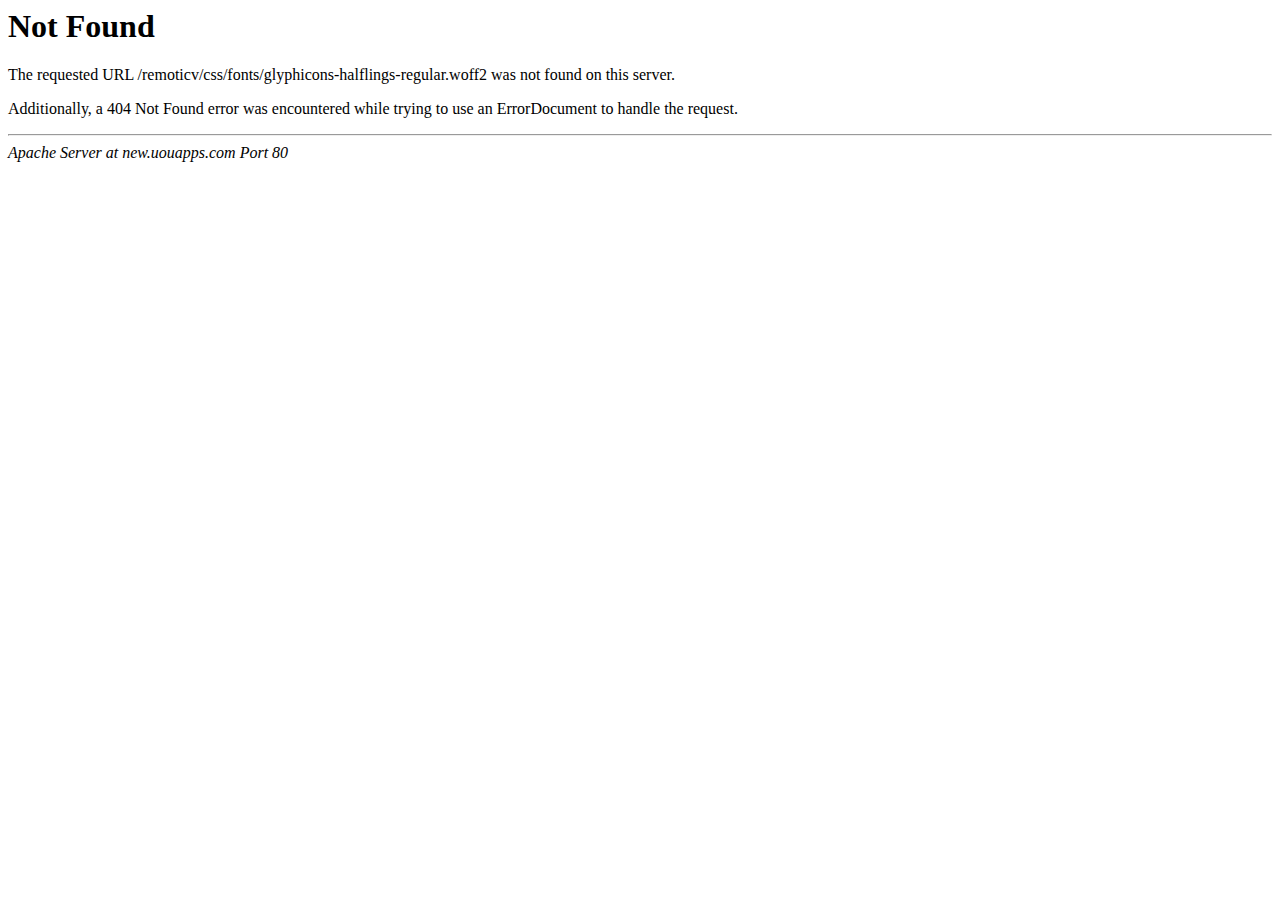
<file: static/website/css/fonts/glyphicons-halflings-regular-2.html>
<!DOCTYPE HTML PUBLIC "-//IETF//DTD HTML 2.0//EN">
<html><head>
<title>404 Not Found</title>
</head><body>
<h1>Not Found</h1>
<p>The requested URL /remoticv/css/fonts/glyphicons-halflings-regular.woff2 was not found on this server.</p>
<p>Additionally, a 404 Not Found
error was encountered while trying to use an ErrorDocument to handle the request.</p>
<hr>
<address>Apache Server at new.uouapps.com Port 80</address>
</body></html>
</file>
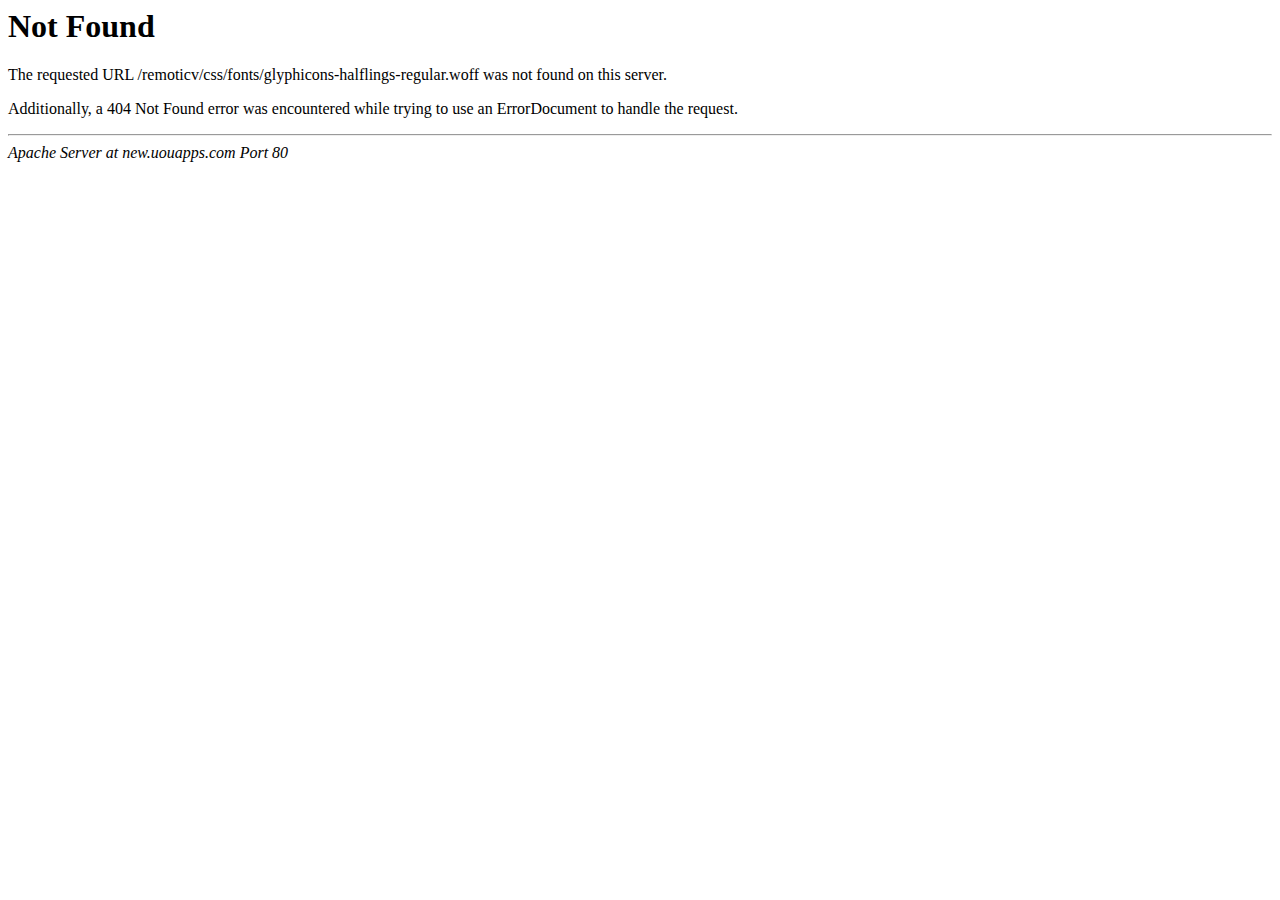
<file: static/website/css/fonts/glyphicons-halflings-regular-3.html>
<!DOCTYPE HTML PUBLIC "-//IETF//DTD HTML 2.0//EN">
<html><head>
<title>404 Not Found</title>
</head><body>
<h1>Not Found</h1>
<p>The requested URL /remoticv/css/fonts/glyphicons-halflings-regular.woff was not found on this server.</p>
<p>Additionally, a 404 Not Found
error was encountered while trying to use an ErrorDocument to handle the request.</p>
<hr>
<address>Apache Server at new.uouapps.com Port 80</address>
</body></html>
</file>
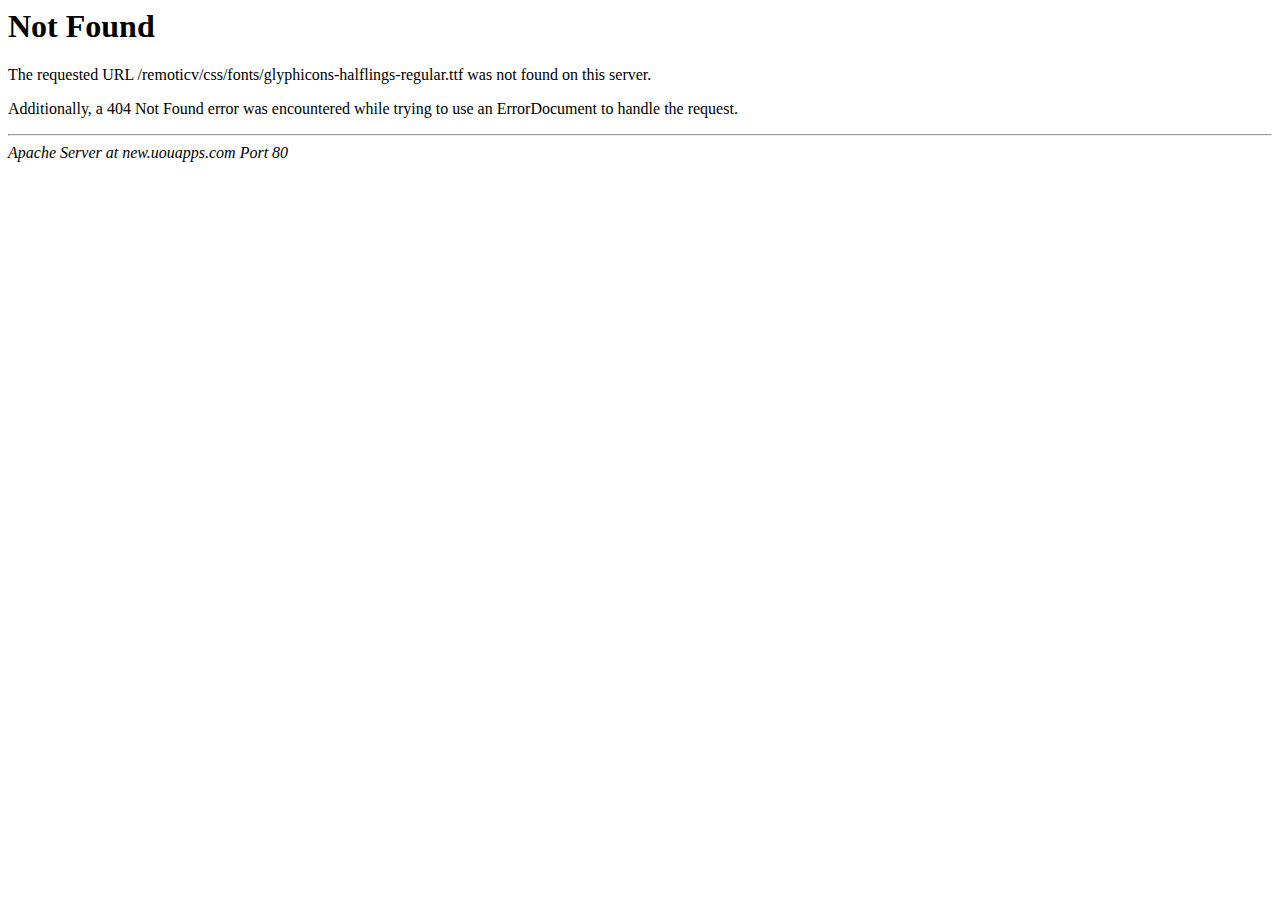
<file: static/website/css/fonts/glyphicons-halflings-regular-4.html>
<!DOCTYPE HTML PUBLIC "-//IETF//DTD HTML 2.0//EN">
<html><head>
<title>404 Not Found</title>
</head><body>
<h1>Not Found</h1>
<p>The requested URL /remoticv/css/fonts/glyphicons-halflings-regular.ttf was not found on this server.</p>
<p>Additionally, a 404 Not Found
error was encountered while trying to use an ErrorDocument to handle the request.</p>
<hr>
<address>Apache Server at new.uouapps.com Port 80</address>
</body></html>
</file>
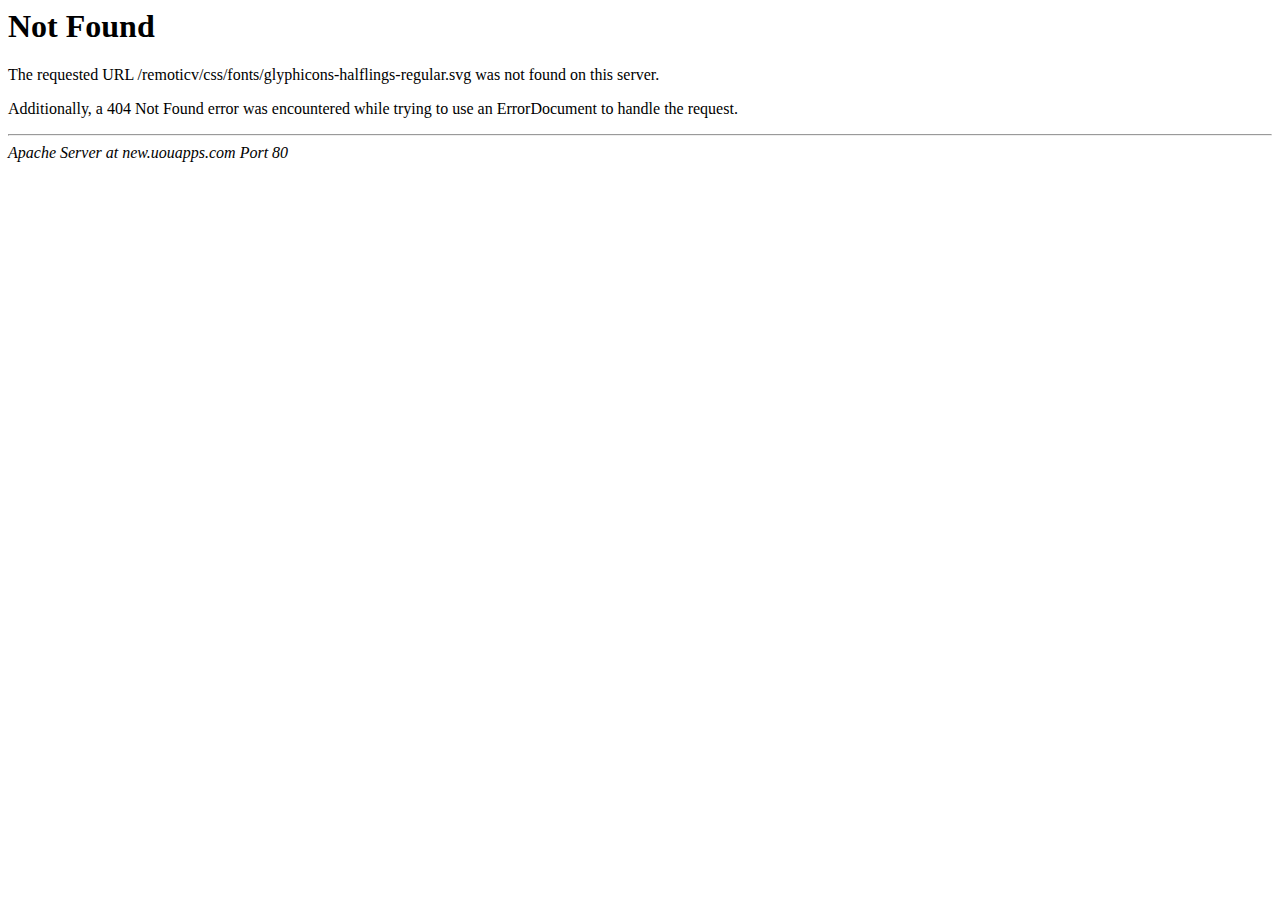
<file: static/website/css/fonts/glyphicons-halflings-regular-5.html>
<!DOCTYPE HTML PUBLIC "-//IETF//DTD HTML 2.0//EN">
<html><head>
<title>404 Not Found</title>
</head><body>
<h1>Not Found</h1>
<p>The requested URL /remoticv/css/fonts/glyphicons-halflings-regular.svg was not found on this server.</p>
<p>Additionally, a 404 Not Found
error was encountered while trying to use an ErrorDocument to handle the request.</p>
<hr>
<address>Apache Server at new.uouapps.com Port 80</address>
</body></html>
</file>
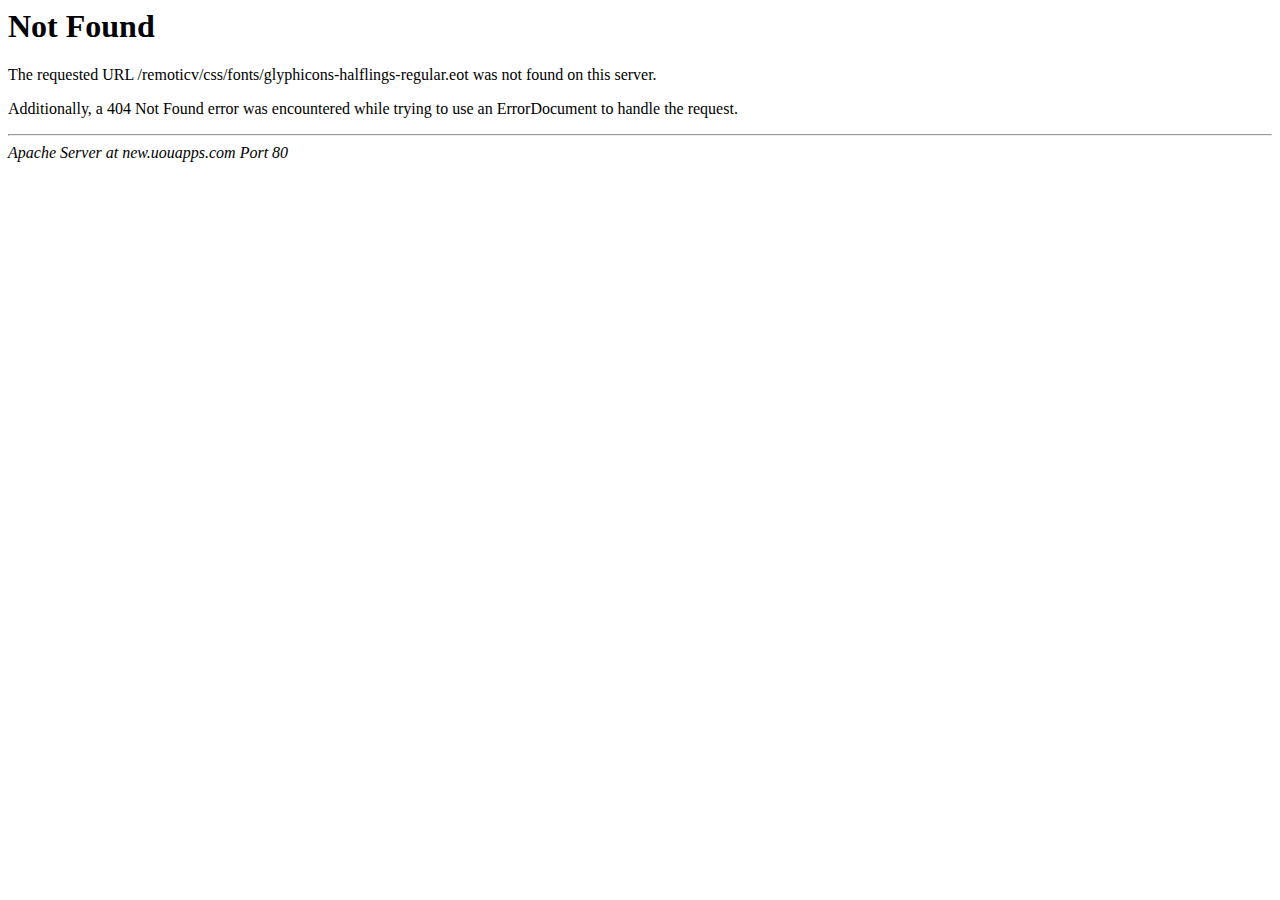
<file: static/website/css/fonts/glyphicons-halflings-regular.html>
<!DOCTYPE HTML PUBLIC "-//IETF//DTD HTML 2.0//EN">
<html><head>
<title>404 Not Found</title>
</head><body>
<h1>Not Found</h1>
<p>The requested URL /remoticv/css/fonts/glyphicons-halflings-regular.eot was not found on this server.</p>
<p>Additionally, a 404 Not Found
error was encountered while trying to use an ErrorDocument to handle the request.</p>
<hr>
<address>Apache Server at new.uouapps.com Port 80</address>
</body></html>
</file>
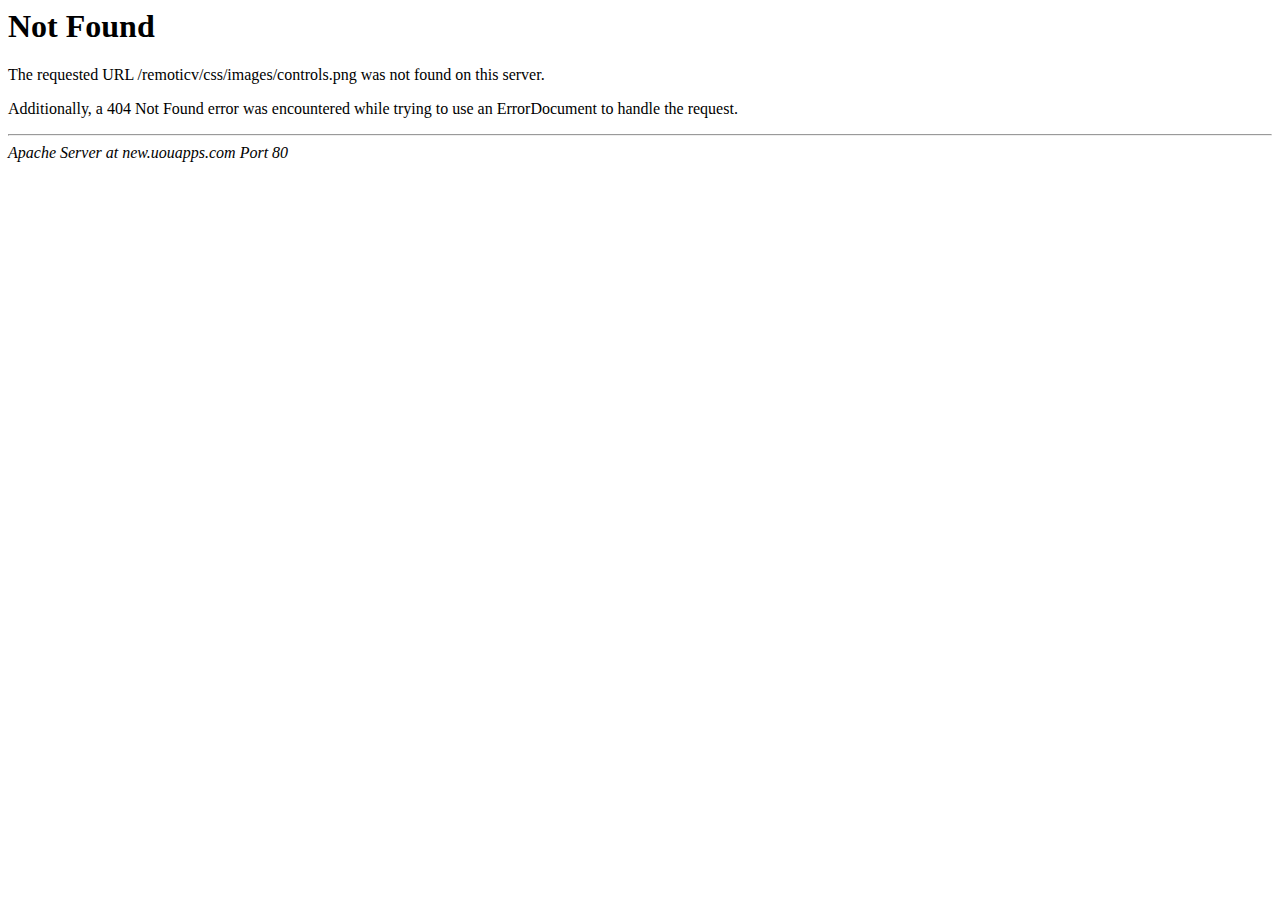
<file: static/website/css/images/controls.html>
<!DOCTYPE HTML PUBLIC "-//IETF//DTD HTML 2.0//EN">
<html><head>
<title>404 Not Found</title>
</head><body>
<h1>Not Found</h1>
<p>The requested URL /remoticv/css/images/controls.png was not found on this server.</p>
<p>Additionally, a 404 Not Found
error was encountered while trying to use an ErrorDocument to handle the request.</p>
<hr>
<address>Apache Server at new.uouapps.com Port 80</address>
</body></html>
</file>
